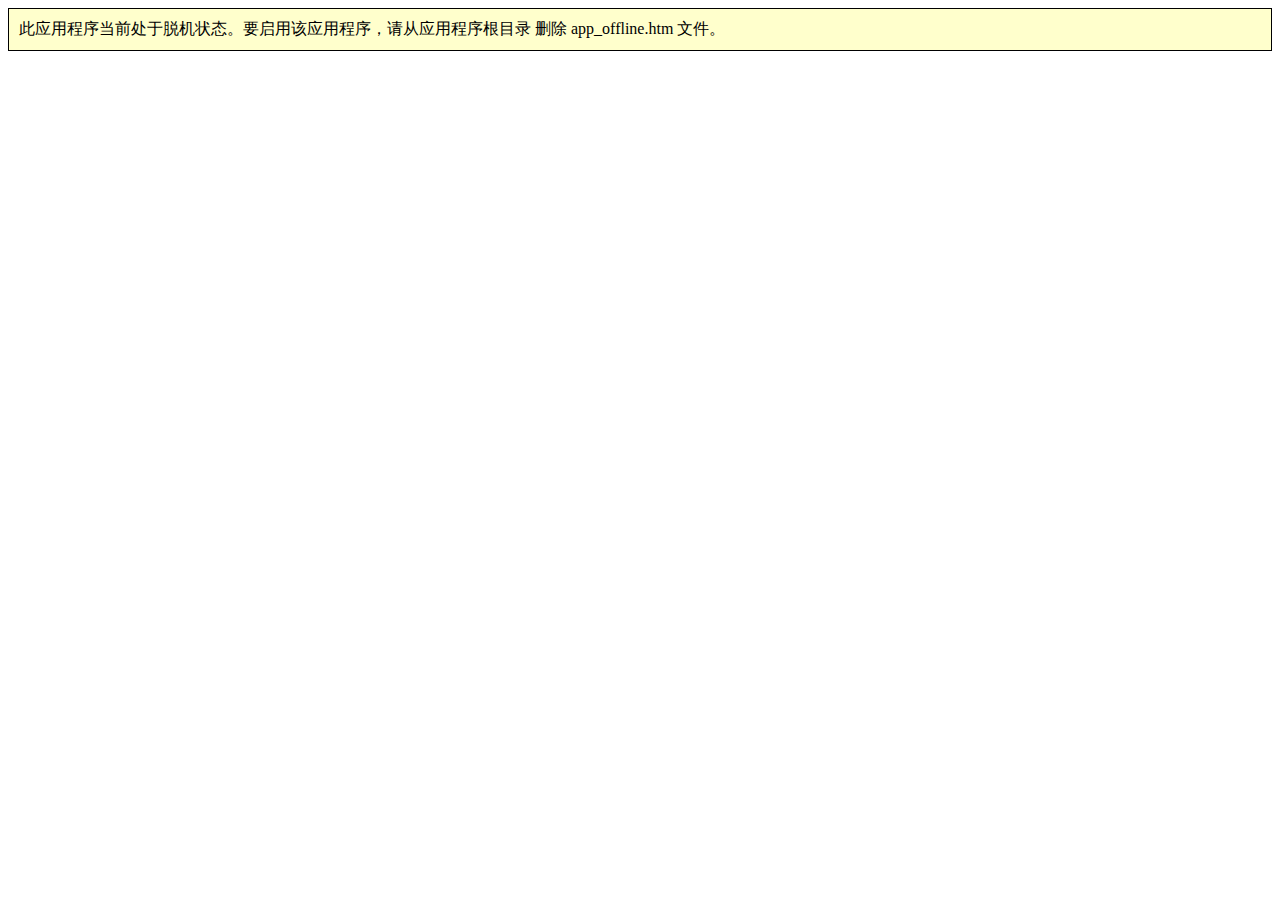
<file: 最终成果/NEW/app_offline.htm>
<!DOCTYPE html PUBLIC "-//W3C//DTD XHTML 1.1//EN" "http://www.w3.org/TR/xhtml11/DTD/xhtml11.dtd">
<html xmlns="http://www.w3.org/1999/xhtml" >
<head>
<meta http-equiv="Content-Type" content="text/html; charset=gb2312"/>
    <title>Ӧ�ó����ѻ�</title>
    <style  type="text/css">

    div {
        background-color:#ffffcc;
        padding-top:10px;
        padding-bottom:10px;
        padding-left:10px;
        padding-right:10px;    
        border-style:solid;
        border-color:Black;
        border-width:1px;
    }

    </style>
</head>
<body>
    <div ID=Application_Offline>
        ��Ӧ�ó���ǰ�����ѻ�״̬��Ҫ���ø�Ӧ�ó������Ӧ�ó����Ŀ¼
        ɾ�� app_offline.htm �ļ���
    </div>
</body>
</html>
</file>
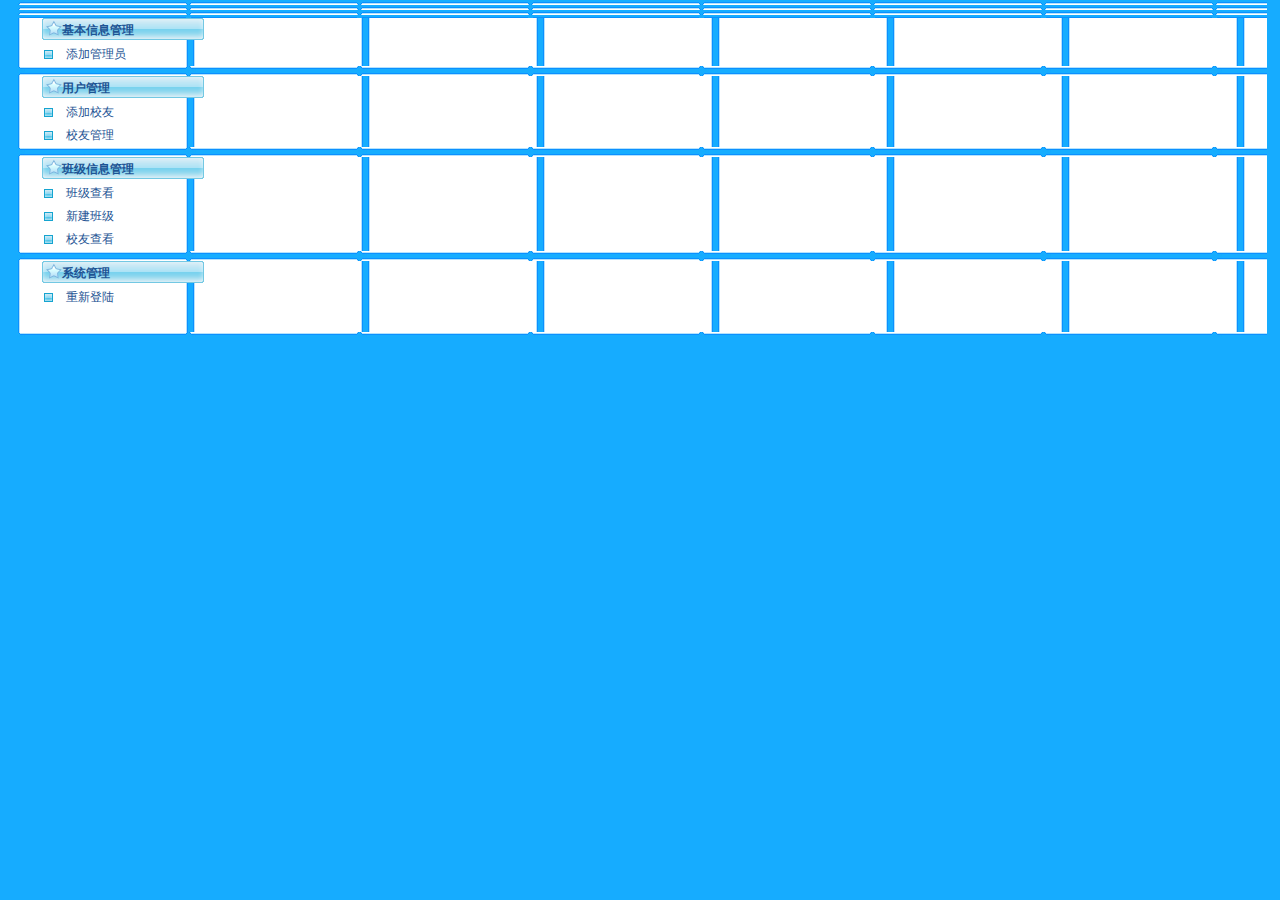
<file: 最终成果/NEW/Manger/left.html>
﻿<html xmlns="http://www.w3.org/1999/xhtml">
<head>
<meta http-equiv="Content-Type" content="text/html; charset=utf-8" />
<title>51bcw.com内容管理系统</title>
<link href="../Images/css1/left_css.css" rel="stylesheet" type="text/css">
    <style type="text/css">
        .leftframetable {
            width: 98%;
            margin-left: 0px;
        }
    </style>
</head>
<SCRIPT language=JavaScript>
function showsubmenu(sid)
{
whichEl = eval("submenu" + sid);
if (whichEl.style.display == "none")
{
eval("submenu" + sid + ".style.display=\"\";");
}
else
{
eval("submenu" + sid + ".style.display=\"none\";");
}
}
</SCRIPT>
<body bgcolor="16ACFF">
<table width="98%" border="0" cellpadding="0" cellspacing="0" background="../Images/tablemde.jpg" align="center">
  <tr>
    <td height="5" background="../Images/tableline_top.jpg" bgcolor="#16ACFF">&nbsp;&nbsp;&nbsp;&nbsp;&nbsp;&nbsp;&nbsp;&nbsp;&nbsp;&nbsp;&nbsp;&nbsp;&nbsp;&nbsp; &nbsp;</td>
  </tr>
  <tr>
    <td><TABLE 
border=0 align=right cellPadding=0 cellSpacing=0 class=leftframetable>
     
        <TR>
          <TD height="25" style="background:url(../Images/left_tt.gif) no-repeat">
            <table width="100%" border="0" cellspacing="0" cellpadding="0">
              <tr>
                <TD width="20"></TD>
          <TD class=STYLE1 style="CURSOR: hand" onclick=showsubmenu(1); height=25>
              基本信息管理</TD>
              </tr>
            </table>            </TD>
          </TR>
        <TR>
          <TD><TABLE id=submenu1 cellSpacing=0 cellPadding=0 width="100%" border=0>
             
                <TR>
                  <TD width="2%"><IMG src="../Images/closed.gif"></TD>
                  <TD height=23><A href="main_newadmin.aspx" 
            target=main>添加管理员</A></TD>
                </TR>
         <!--   
            <TR>
                  <TD><IMG src="../Images/closed.gif"></TD>
                  <TD height=23><A href="UpPwd.aspx" 
            target=main>密码修改</A></TD>
                </TR>-->
              
          </TABLE></TD>
        </TR>
      
    </TABLE></td>
  </tr>
  <tr>
    <td height="5" background="../Images/tableline_bottom.jpg" bgcolor="#9BC2ED"></td>
  </tr>
  <tr>
    <td height="5" background="../Images/tableline_top.jpg" bgcolor="#9BC2ED"></td>
  </tr>
  <tr>
    <td><table class="leftframetable" cellspacing="0" cellpadding="0" width="97%" align="right" 
border="0">
     
        <tr>
          <td height="25" style="background:url(../Images/left_tt.gif) no-repeat"><table width="100%" border="0" cellspacing="0" cellpadding="0">
              <tr>
                <td width="20"></td>
          <td height="25" style="CURSOR: hand" onClick="showsubmenu(2);"><span class="STYLE1">用户管理</span></td>
              </tr>
            </table></td>
          </tr>
        <tr>
          <td><table id="submenu2" cellspacing="0" cellpadding="0" width="100%" border="0">
             
                <tr>
                  <td width="2%"><img src="../Images/closed.gif" /></td>
                  <td height="23"><a 
            href="main_newstu.aspx" 
            target="main">添加校友</a></td>
                </tr>
              
                <tr>
                  <td><img src="../Images/closed.gif" /></td>
                  <td height="23"><a 
            href="main_stuinfo.aspx" 
            target="main">校友管理</a></td>
                </tr>
              
              
              
          </table></td>
        </tr>
      
    </table></td>
  </tr>
  <tr>
    <td height="5" background="../Images/tableline_bottom.jpg" bgcolor="#9BC2ED"></td>
  </tr>
  <tr>
    <td height="5" background="../Images/tableline_top.jpg" bgcolor="#9BC2ED"></td>
  </tr>













  <tr>
    <td><TABLE class=leftframetable cellSpacing=0 cellPadding=0 align=right 
border=0>
     
        <TR>
          <TD height="25" style="background:url(../Images/left_tt.gif) no-repeat"><table width="100%" border="0" cellspacing="0" cellpadding="0">
            <tr>
              <TD width="20"></TD>
          <TD class=STYLE1 style="CURSOR: hand" onclick=showsubmenu(4); 
    height=25>
              班级信息管理</TD>
            </tr>
          </table></TD>
          </TR>
        <TR>
          <TD><TABLE id=submenu4 cellSpacing=0 cellPadding=0 width="100%" border=0>
             
                <TR>
                  <TD width="2%"><IMG src="../Images/closed.gif"></TD>
                  <TD height=23><A href="main_classinfo.aspx" 
            target=main>班级查看</A> </TD>
                </TR>
                <TR>
                  <TD><IMG src="../Images/closed.gif"></TD>
                  <TD height=23><A href="main_newc.aspx" 
            target=main>新建班级</A></TD>
                </TR>
				<TR>
                  <TD><IMG src="../Images/closed.gif"></TD>
                  <TD height=23><A href="main_stuinfo.aspx" 
            target=main>校友查看</A></TD>
                </TR>
           
         
            
              
          </TABLE></TD>
        </TR>
      
    </TABLE></td>
  </tr>
  
  
   <tr>
    <td height="5" background="../Images/tableline_bottom.jpg" bgcolor="#9BC2ED"></td>
  </tr>
  <tr>
    <td height="5" background="../Images/tableline_top.jpg" bgcolor="#9BC2ED"></td>
  </tr>
  <tr>
    <td><TABLE class=leftframetable cellSpacing=0 cellPadding=0 width="97%" align=right border=0>
     
        <TR>
          <TD height="25" style="background:url(../Images/left_tt.gif) no-repeat"><table width="100%" border="0" cellspacing="0" cellpadding="0">
            <tr>
              <TD width="20"></TD>
          <TD class=STYLE1 style="CURSOR: hand" onclick=showsubmenu(11); height=25>
              系统管理</TD>
            </tr>
          </table></TD>
          </TR>
        <TR>
          <TD><TABLE id=submenu11 cellSpacing=0 cellPadding=0 width="100%" border=0>
             
              
       
                 <TR>
                  <TD width="2%"><IMG src="../Images/closed.gif"></TD>
                  <TD height=23>  <a href="#" onclick="if (confirm('确定注销并返回登陆窗口吗？')){;href='../Login.aspx';target='_top';}">
                        重新登陆</a> </TD>
             </TR>
              
                 <TR>
                  <TD width="2%">&nbsp;</TD>
                  <TD height=23> &nbsp;</TD>
             </TR>
              
          </TABLE></TD>
        </TR>
      
    </TABLE></td>
  </tr>
  <tr>
    <td height="5" background="../Images/tableline_bottom.jpg" bgcolor="#9BC2ED"></td>
  </tr>
</table>
</body></html>
</file>
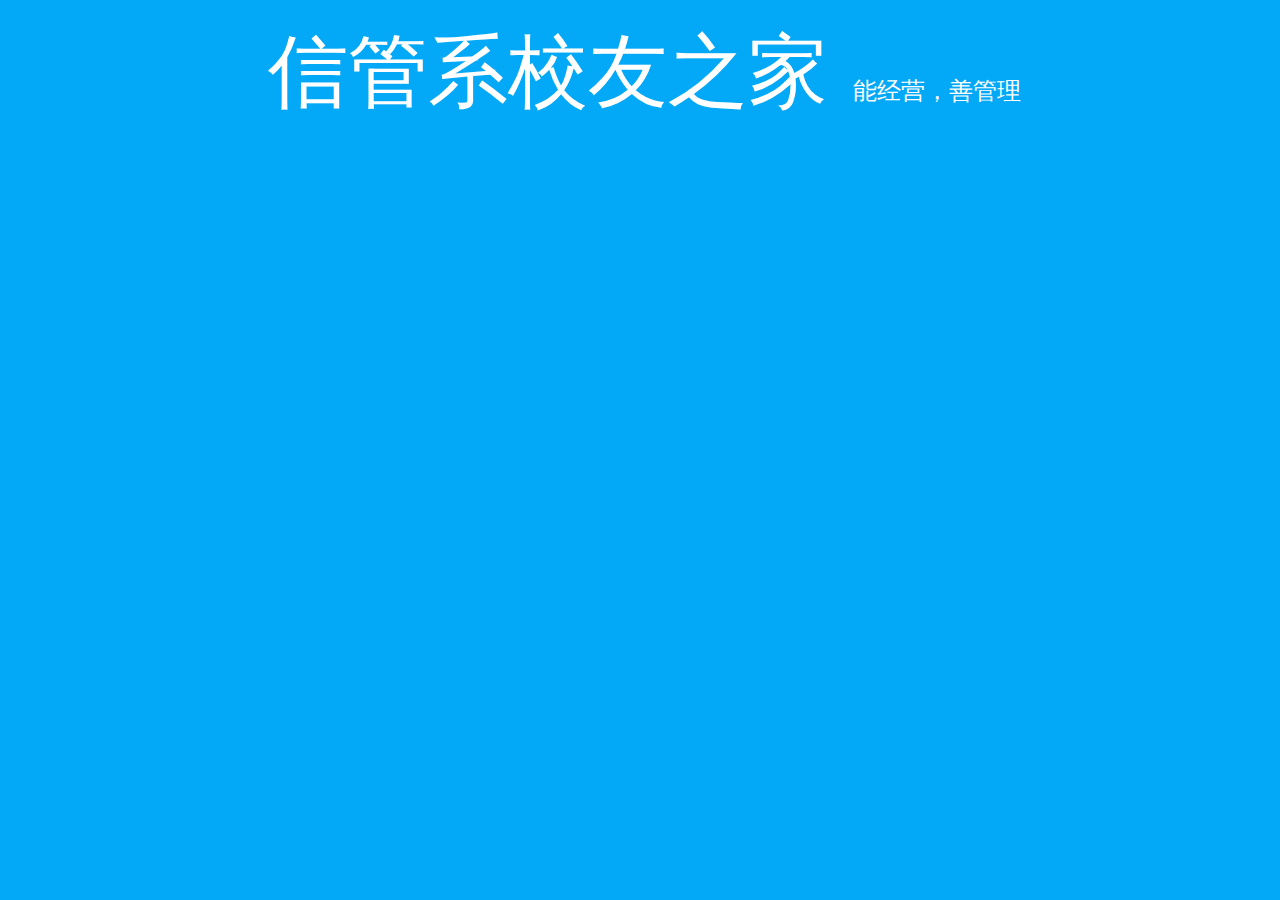
<file: 最终成果/NEW/Manger/top.html>
﻿<html xmlns="http://www.w3.org/1999/xhtml">
<head>
<meta http-equiv="Content-Type" content="text/html; charset=utf-8" />
<title></title>
<link href="../Images/css1/top_css.css" rel="stylesheet" type="text/css">
    <style type="text/css">
        #Text1 {
            width: 1091px;
        }
        .新建样式1 {
            font-family: 汉仪南宫体简;
            text-decoration: blink;
            text-transform: capitalize;
            color: #FFFFFF;
        }
        .auto-style1 {
            font-family: 汉仪南宫体简;
            text-decoration: blink;
            text-transform: capitalize;
            color: #FFFFFF;
            font-size: xx-large;
            text-align: center;
        }
        .auto-style2 {
            font-size: x-large;
        }
        .新建样式2 {
            font-family: 华文新魏;
        }
        .新建样式3 {
            font-size: 50px;
        }
        .新建样式4 {
            font-size: 100px;
        }
        .新建样式5 {
            font-size: 80px;
        }
    </style>
</head>
<body bgcolor="#03A8F6">
    <p class="auto-style1">
        &nbsp;<span class="新建样式5">信管系校友之家</span><span class="新建样式4"> </span><span class="auto-style2">能经营，善管理</span></p>
</body>
</html>
</file>
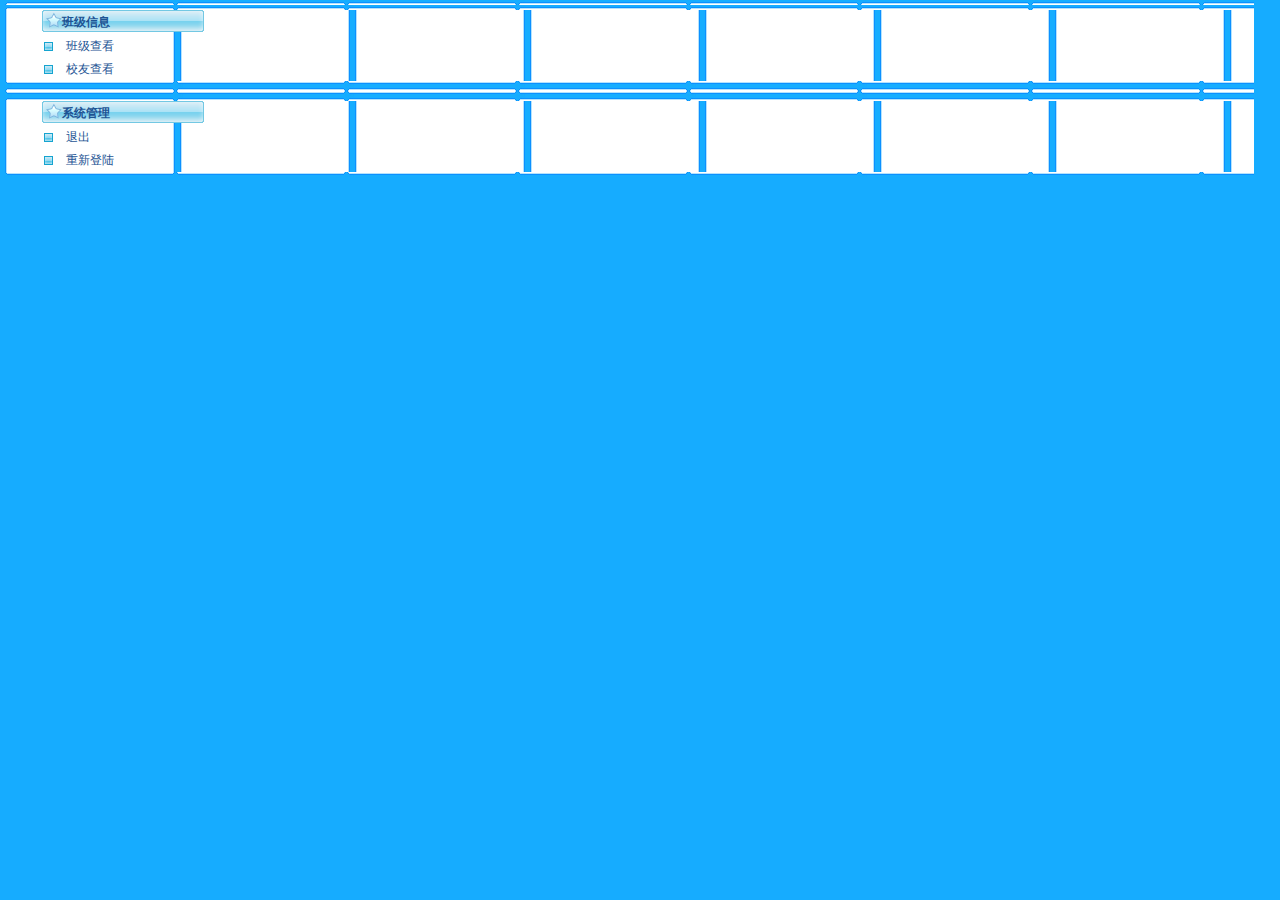
<file: 最终成果/NEW/Student/left.html>
﻿<html xmlns="http://www.w3.org/1999/xhtml">
<head>
<meta http-equiv="Content-Type" content="text/html; charset=utf-8" />
<title>51bcw.com内容管理系统</title>
<link href="../Images/css1/left_css.css" rel="stylesheet" type="text/css">
</head>
<SCRIPT language=JavaScript>
function showsubmenu(sid)
{
whichEl = eval("submenu" + sid);
if (whichEl.style.display == "none")
{
eval("submenu" + sid + ".style.display=\"\";");
}
else
{
eval("submenu" + sid + ".style.display=\"none\";");
}
}
</SCRIPT>
<body bgcolor="16ACFF">
<table width="98%" border="0" cellpadding="0" cellspacing="0" background="../Images/tablemde.jpg">
  <tr>
    <td height="5" background="../Images/tableline_top.jpg" bgcolor="#16ACFF"></td>
  </tr>
  <tr>
    <td height="5" background="../Images/tableline_top.jpg" bgcolor="#9BC2ED"></td>
  </tr>
  <tr>
    <td><table class="leftframetable" cellspacing="0" cellpadding="0" width="97%" align="right" 
border="0">
     
        <tr>
          <td height="25" style="background:url(../Images/left_tt.gif) no-repeat"><table width="100%" border="0" cellspacing="0" cellpadding="0">
              <tr>
                <td width="20"></td>
          <td height="25" class="titledaohang" style="CURSOR: hand" onClick="showsubmenu(2);"><span class="STYLE1">班级信息</span></td>
              </tr>
            </table></td>
          </tr>
        <tr>
          <td><table id="submenu2" cellspacing="0" cellpadding="0" width="100%" border="0">
             
                <tr>
                  <td width="2%"><img src="../Images/closed.gif" /></td>
                  <td height="23"><a 
            href="main_classinfo.aspx" 
            target="main">班级查看</a></td>
                </tr>
                <tr>
                  <td><img src="../Images/closed.gif" /></td>
                  <td height="23"><a 
            href="main_stuinfo.aspx" 
            target="main">校友查看</a></td>
                </tr>
          
              
              
          </table></td>
        </tr>
      
    </table></td>
  </tr>
  <tr>
    <td height="5" background="../Images/tableline_bottom.jpg" bgcolor="#9BC2ED"></td>
  </tr>
  <tr>
    <td height="5" background="../Images/tableline_top.jpg" bgcolor="#9BC2ED"></td>
  </tr>
  

    <tr>
    <td height="5" background="../Images/tableline_bottom.jpg" bgcolor="#9BC2ED"></td>
  </tr>
  <tr>
    <td height="5" background="../Images/tableline_top.jpg" bgcolor="#9BC2ED"></td>
  </tr>

  <tr>
    <td><TABLE class=leftframetable cellSpacing=0 cellPadding=0 width="97%" align=right border=0>
     
        <TR>
          <TD height="25" style="background:url(../Images/left_tt.gif) no-repeat"><table width="100%" border="0" cellspacing="0" cellpadding="0">
            <tr>
              <TD width="20"></TD>
          <TD class=STYLE1 style="CURSOR: hand" onclick=showsubmenu(6); height=25>
              系统管理</TD>
            </tr>
          </table></TD>
          </TR>
        <TR>
          <TD><TABLE id=TABLE1 cellSpacing=0 cellPadding=0 width="100%" border=0>
             
                  <TR>
                  <TD width="2%"><IMG src="../Images/closed.gif"></TD>
                  <TD height=23> <a href="#" onclick="if (confirm('是否退出应用吗？')){;window.top.close();}">退出</a> </TD>
             </TR>
                 <TR>
                  <TD width="2%"><IMG src="../Images/closed.gif"></TD>
                  <TD height=23>  <a href="#" onclick="if (confirm('确定注销并返回登陆窗口吗？')){;href='../Login.aspx';target='_top';}">
                        重新登陆</a> </TD>
             </TR>
              
          </TABLE></TD>
        </TR>
      
    </TABLE></td>
  </tr>
  <tr>
    <td height="5" background="../Images/tableline_bottom.jpg" bgcolor="#9BC2ED"></td>
  </tr>
</table>
</body></html>
</file>
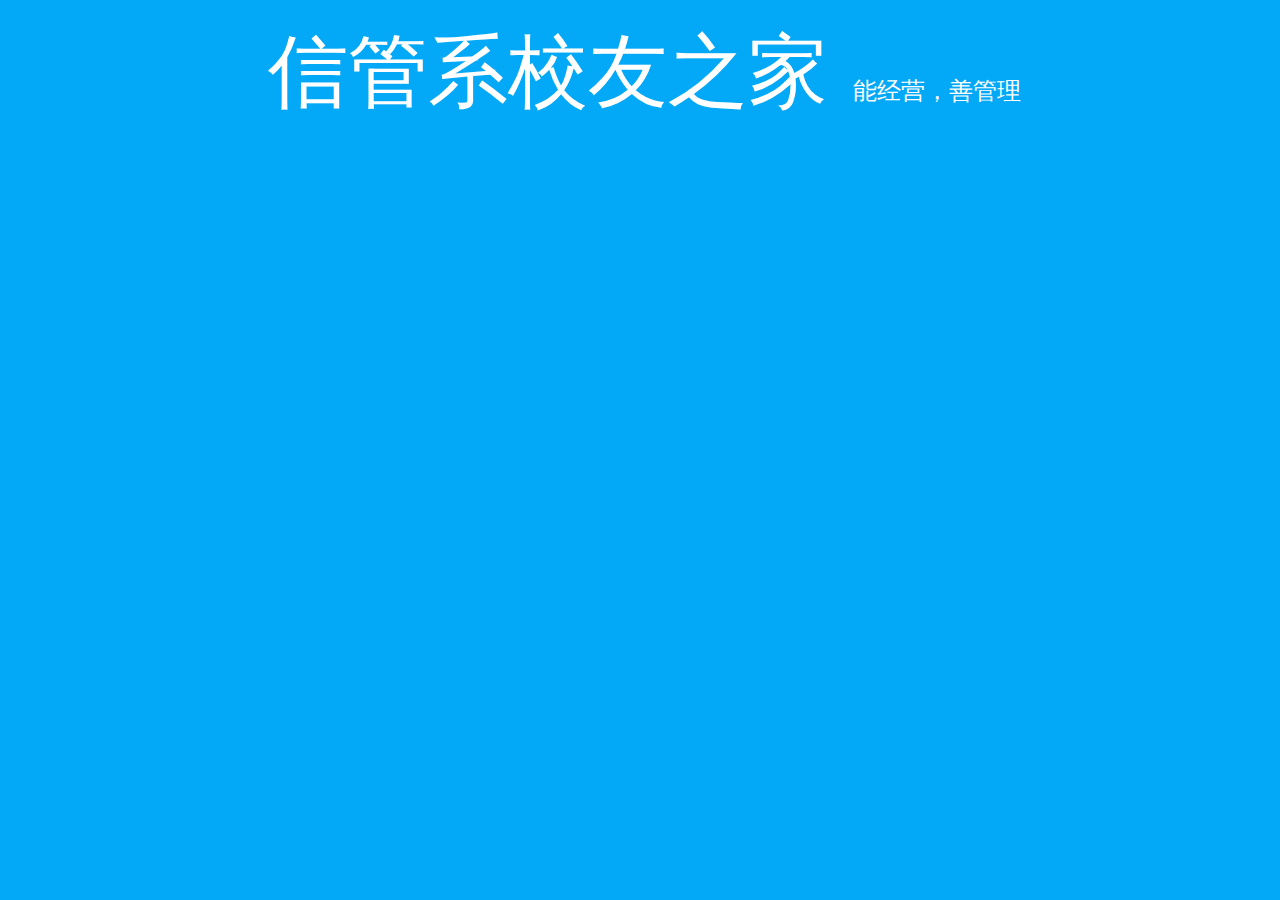
<file: 最终成果/NEW/Student/top.html>
﻿<html xmlns="http://www.w3.org/1999/xhtml">
<head>
<meta http-equiv="Content-Type" content="text/html; charset=utf-8" />
<title></title>
<link href="../Images/css1/top_css.css" rel="stylesheet" type="text/css">
    <style type="text/css">
        .auto-style1 {
            font-family: 汉仪南宫体简;
            text-decoration: blink;
            text-transform: capitalize;
            color: #FFFFFF;
            font-size: xx-large;
            text-align: center;
        }
        .新建样式5 {
            font-size: 80px;
        }
        .新建样式4 {
            font-size: 100px;
        }
        .auto-style2 {
            font-size: x-large;
        }
    </style>
</head>
<body bgcolor="#03A8F6">
<table width="100%" border="0" cellpadding="0" cellspacing="0">
  <tr>
      <td align="center" colspan="2" 
         >
          <p class="auto-style1">
              &nbsp;<span class="新建样式5">信管系校友之家</span><span class="新建样式4"> </span><span class="auto-style2">能经营，善管理</span></p>
      </td>
  </tr>
</table>
</body>
</html>
</file>
<file: 最终成果/NEW/Images/css1/left_css.css>
<!--
body {
	bgcolor:#007BC6;
	FONT-SIZE: 12px;
	margin-left: 4px;
	margin-top: 0px;
	margin-right: 0px;
	PADDING-RIGHT: 0px; PADDING-LEFT: 0px; SCROLLBAR-FACE-COLOR: #59D6FF; PADDING-BOTTOM: 0px; SCROLLBAR-HIGHLIGHT-COLOR: #ffffff; SCROLLBAR-SHADOW-COLOR: #ffffff; SCROLLBAR-3DLIGHT-COLOR: #007BC6; SCROLLBAR-DARKSHADOW-COLOR: #007BC6; SCROLLBAR-ARROW-COLOR: #007BC6; PADDING-TOP: 0px; SCROLLBAR-TRACK-COLOR: #009ED2;
}
A {
	TEXT-DECORATION: none;color: #bd4c01;font-size:12px

}
A:link {
color: #1E5494;font-size:12px
}
A:visited {
color: #1E5494;font-size:12px
}
A:hover {
color: #1E5494;font-size:12px
}
A:active {
color: #1E5494;font-size:12px
}
.STYLE1 {
	color: #1E5494;
	font-weight: bold;
	FONT-SIZE: 12px;
}
.STYLE2 {
	color: #1E5494;
	font-size: 12px;
}
-->
</file>
<file: 最终成果/NEW/Images/css1/top_css.css>
<!--
table{
font-size:12px;
}
BODY {
	FONT-SIZE: 12px;
	margin-left: 0px;
	margin-right: 0px;
}
A {
	TEXT-DECORATION: none;
	COLOR: #1E5494; font-weight:bold;
}
A:link {
	COLOR: #1E5494; font-weight:bold;
}
A:visited {
	COLOR: #1E5494
}
A:hover {
	COLOR: #1E5494
}
A:active {
	COLOR: #1E5494
}
.topbar {background:url(/../Images/top_tt_bg.gif) no-repeat;
	COLOR: #1E5494
}
.topbar A:link {
	COLOR: #1E5494
}
.topbar A:visited {
	COLOR: #1E5494
}
.topbar A:hover {
	
	 COLOR: #8B0000; TEXT-DECORATION: none
}
.STYLE2 {color: #111111; }
.STYLE3 {color: #993399;}
.STYLE4 {color: #FFFFFF}
-->
</file>
